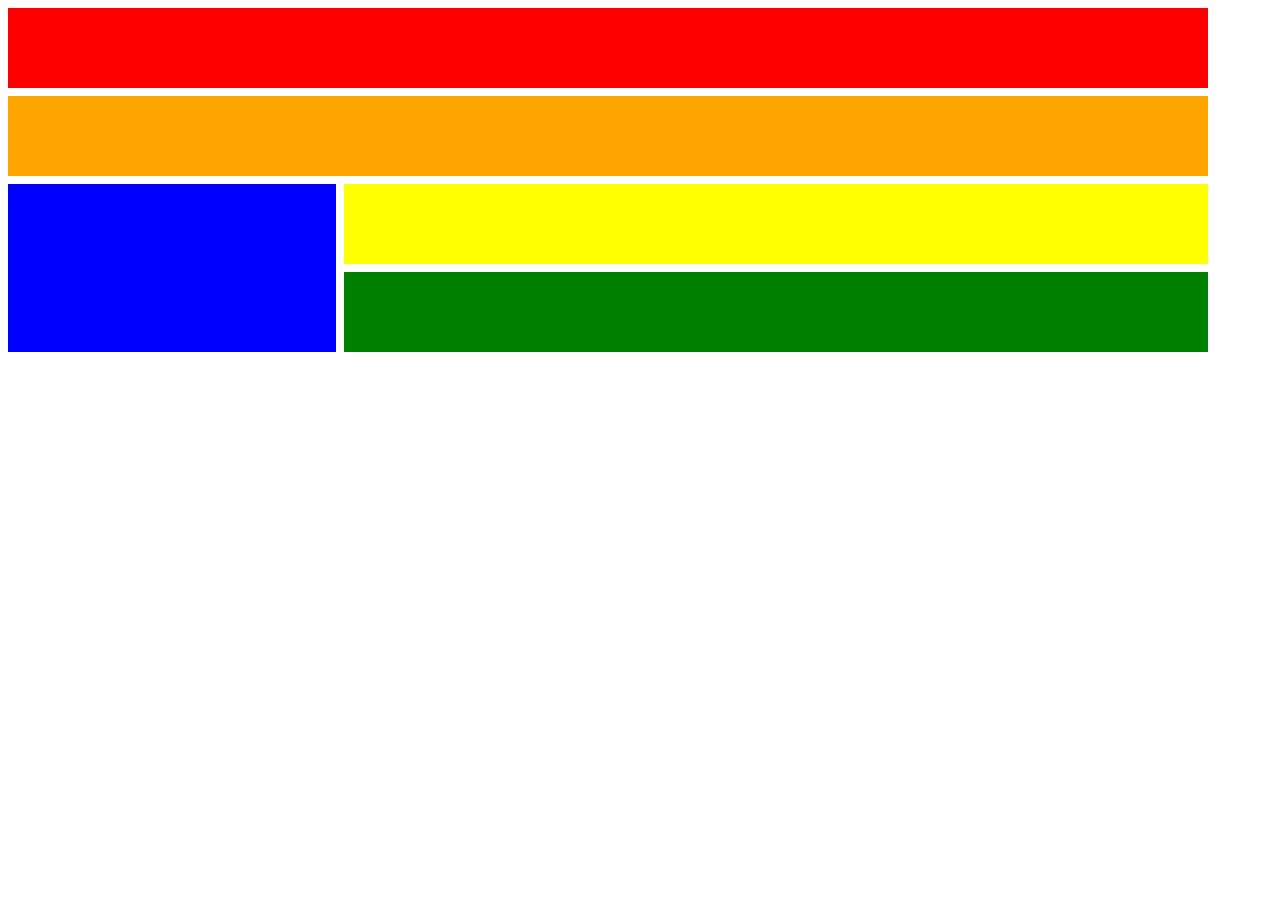
<file: grid.html>
<!DOCTYPE html>
<html lang="en">
 <head>
  <meta charset="UTF-8" />
  <meta name="viewport" content="width=device-width, initial-scale=1.0" />
  <title>Document</title>
  <link rel="stylesheet" href="/style.css" />
 </head>
 <body>
  <div class="grid">
   <div class="item1"></div>
   <div class="item2"></div>
   <div class="item3"></div>
   <div class="item4"></div>
   <div class="item5"></div>
  </div>

  <div class="flexBox">
   <div class="singleBox"></div>
   <div class="singleBox"></div>
   <div class="singleBox"></div>
  </div>
 </body>
</html>
</file>
<file: style.css>
.parent {
 width: 800px;
 margin: auto;
}
.child1 {
 margin-left: -4rem;
}
.figure {
 width: 350px;
 float: left;
 border: 1px solid gray;
}
.grid {
 width: 1200px;
 display: grid;
 grid-template-columns: repeat(2, 10rem);
 grid-template-rows: repeat(4, 5rem);
 grid-gap: 0.5rem;
}
/* .item1 {
 grid-column: 1/2;
 background-color: lightpink;
 grid-row: 2/3;
} */
/* .item2 {
 grid-row: 2/4;
 grid-column: 2/4;
 background-color: orange;
} */
/* .item3 {
 grid-column: 1/4;
 background-color: orangered;
 grid-row: 1/2;
} */
/* .item4 {
 background-color: rgb(77, 255, 0);
 grid-row: 3/4;
 grid-column: 1/2;
} */
/* .item5 {
 background-color: rgb(0, 94, 255);
 grid-row: 4/4;
 grid-column: 1/4;
} */

.item1{
    grid-column: 1/4;
    grid-row: 1/1;
    background-color: red;
}
.item2{
    grid-column: 1/4;
    grid-row: 2/2;
    background-color: orange;
}
.item3{
    grid-column: 1/3;
    grid-row: 3/5;
    background-color: blue;
}
.item4{
    grid-column: 3/4;
    grid-row: 3/4;
    background-color: yellow;
}
.item5{
    grid-column: 3/4;
    grid-row: 4/5;
    background-color: green;
}
</file>
